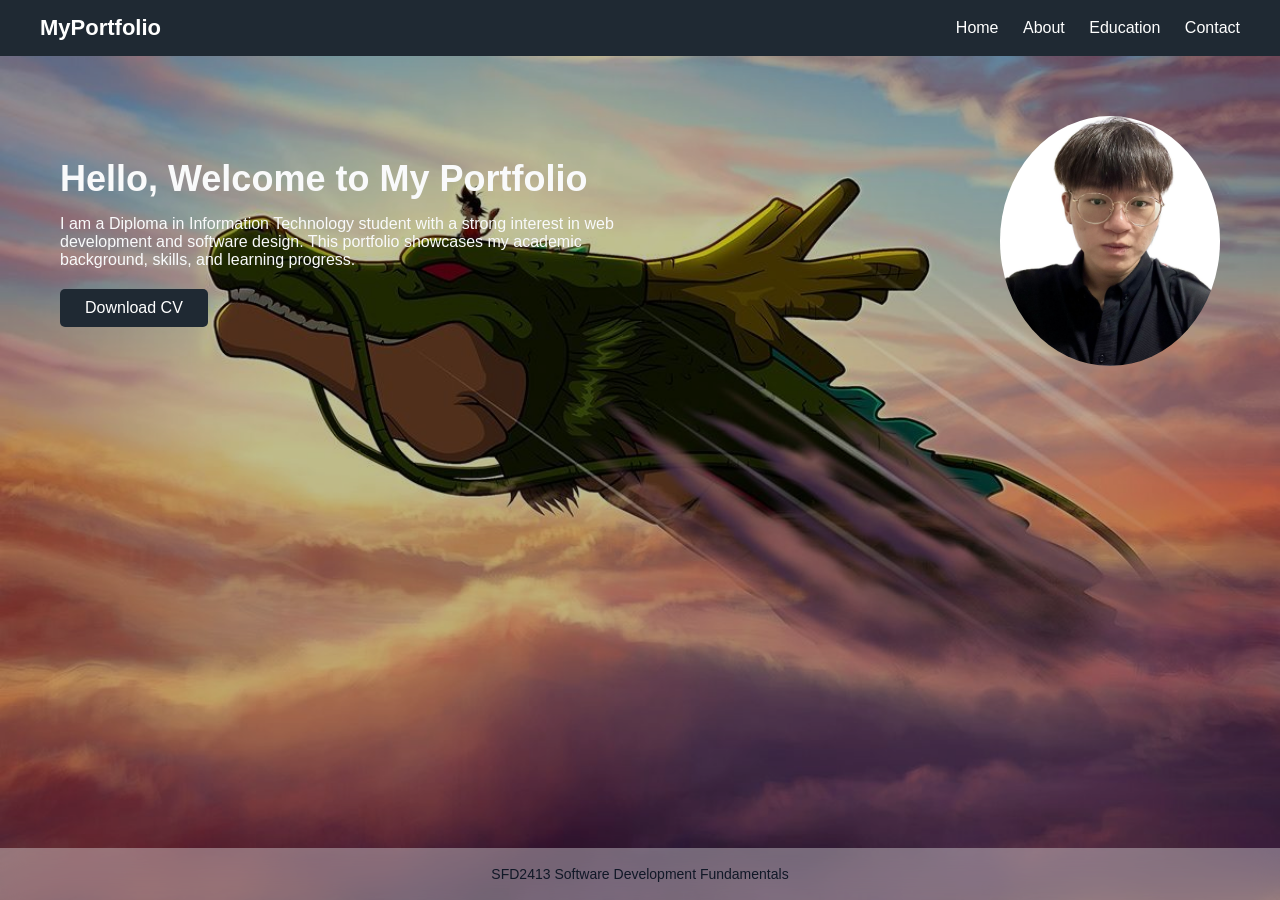
<file: index.html>
<!DOCTYPE html>
<html lang="en">
<head>
    <meta charset="UTF-8">
    <title>Mr Teh | Portfolio</title>
    <link rel="stylesheet" href="style.css">
</head>
<body class="home-bg">

<header class="navbar">
    <h2 class="logo">MyPortfolio</h2>
    <nav>
        <a href="index.html">Home</a>
        <a href="about.html">About</a>
        <a href="education.html">Education</a>
        <a href="contact.html">Contact</a>
    </nav>
</header>

<main class="home">
    <div class="home-text">
        <h1>Hello, Welcome to My Portfolio</h1>
<p>
    I am a Diploma in Information Technology student with a strong interest in 
    web development and software design. This portfolio showcases my academic 
    background, skills, and learning progress.
</p>


        <a href="cv/MyCV.pdf" download class="btn">Download CV</a>
    </div>

    <div class="home-img">
        <img src="images/profile.jpg" alt="Profile Image">
    </div>
</main>

<footer>
    <p>SFD2413 Software Development Fundamentals</p>
</footer>

</body>
</html>
</file>
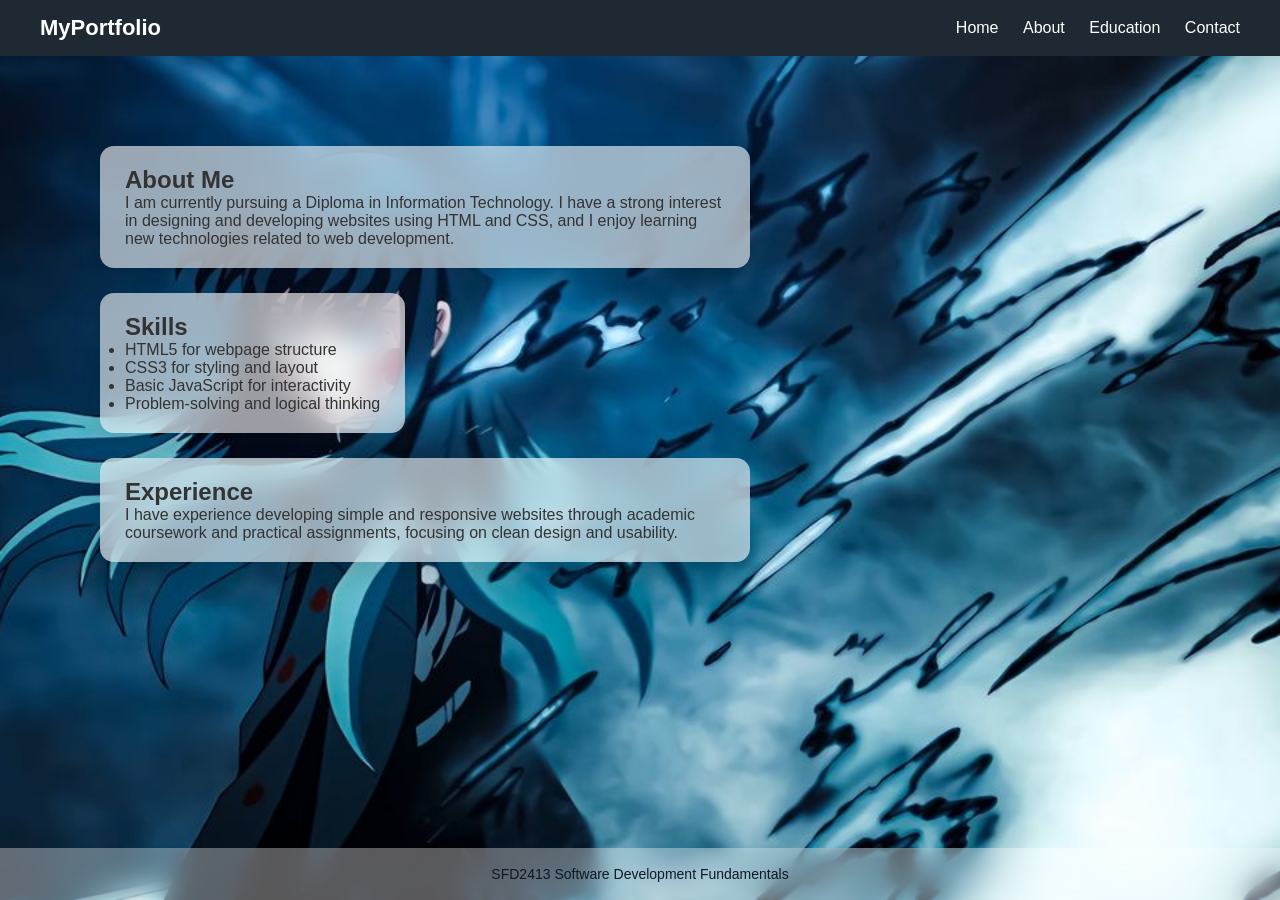
<file: about.html>
<!DOCTYPE html>
<html lang="en">
<head>
    <meta charset="UTF-8">
    <title>About Me</title>
    <link rel="stylesheet" href="style.css">
</head>
<body class="about-bg">

<header class="navbar">
    <h2 class="logo">MyPortfolio</h2>
    <nav>
        <a href="index.html">Home</a>
        <a href="about.html">About</a>
        <a href="education.html">Education</a>
        <a href="contact.html">Contact</a>
    </nav>
</header>

<main class="page">
    <section class="card">
        <h1>About Me</h1>
        <p>
    I am currently pursuing a Diploma in Information Technology. 
    I have a strong interest in designing and developing websites using 
    HTML and CSS, and I enjoy learning new technologies related to web development.
</p>

    </section>

    <section class="card">
        <h2>Skills</h2>
        <ul>
    <li>HTML5 for webpage structure</li>
    <li>CSS3 for styling and layout</li>
    <li>Basic JavaScript for interactivity</li>
    <li>Problem-solving and logical thinking</li>
</ul>

    </section>

    <section class="card">
        <h2>Experience</h2>
        <p>
    I have experience developing simple and responsive websites 
    through academic coursework and practical assignments, focusing on 
    clean design and usability.
</p>

    </section>
</main>

<footer>
    <p>SFD2413 Software Development Fundamentals</p>
</footer>

</body>
</html>
</file>
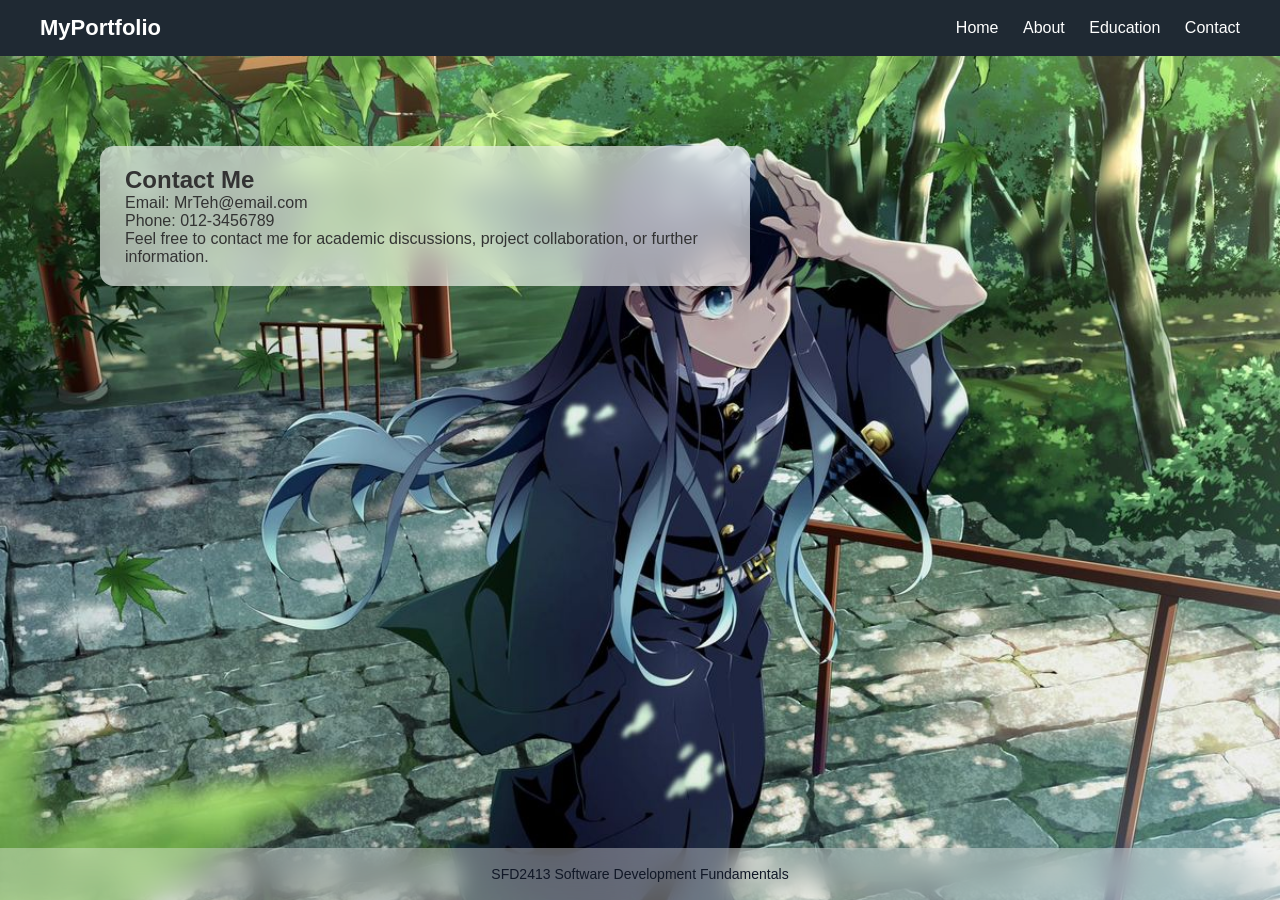
<file: contact.html>
<!DOCTYPE html>
<html lang="en">
<head>
    <meta charset="UTF-8">
    <title>Contact</title>
    <link rel="stylesheet" href="style.css">
</head>
<body class="contact-bg">

<header class="navbar">
    <h2 class="logo">MyPortfolio</h2>
    <nav>
        <a href="index.html">Home</a>
        <a href="about.html">About</a>
        <a href="education.html">Education</a>
        <a href="contact.html">Contact</a>
    </nav>
</header>

<main class="page">
    <section class="card">
        <h1>Contact Me</h1>
        <p>Email: MrTeh@email.com</p>
        <p>Phone: 012-3456789</p>
        <p>
    Feel free to contact me for academic discussions, project collaboration, 
    or further information.
</p>
    </section>
</main>

<footer>
    <p>SFD2413 Software Development Fundamentals</p>
</footer>

</body>
</html>
</file>
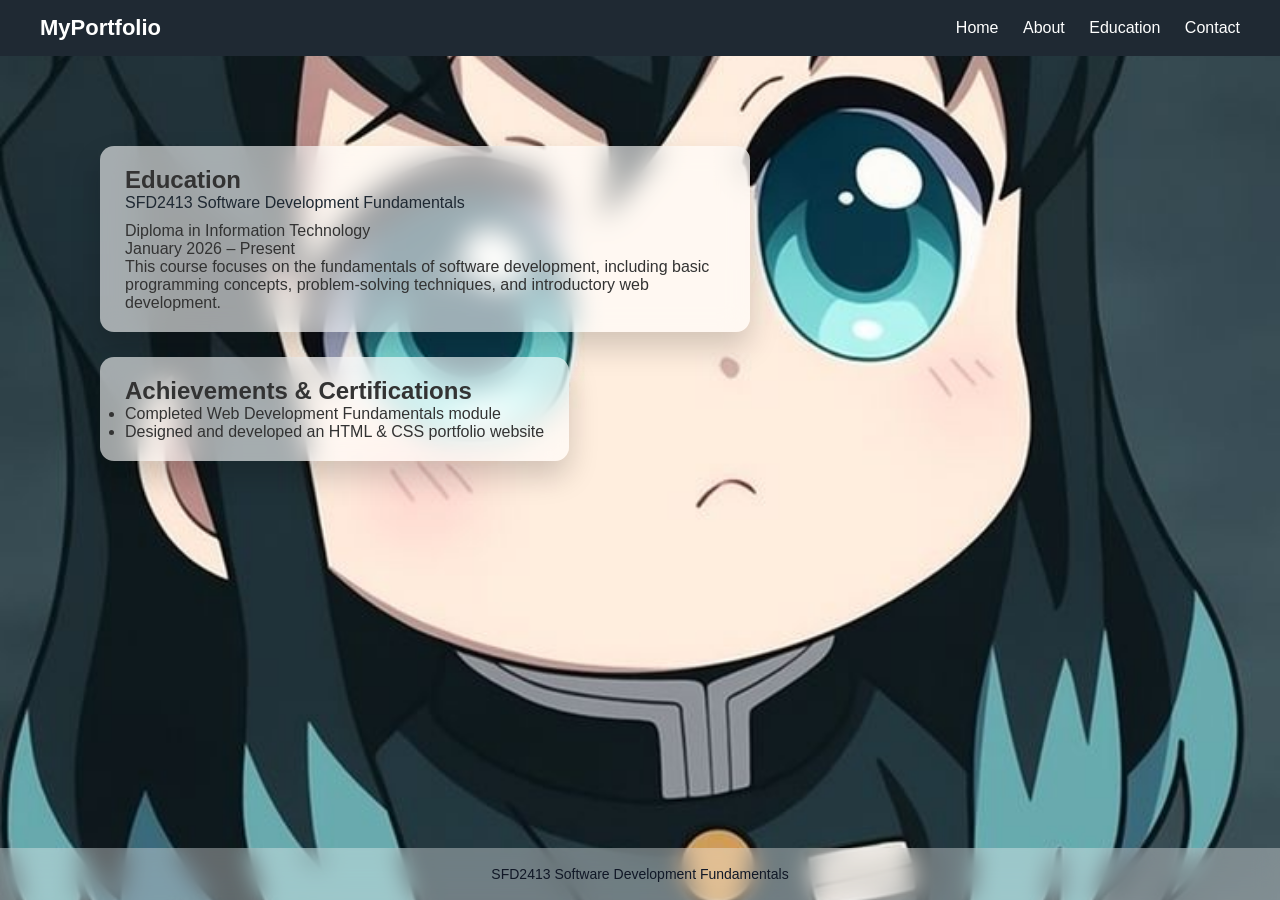
<file: education.html>
<!DOCTYPE html>
<html lang="en">
<head>
    <meta charset="UTF-8">
    <title>Education</title>
    <link rel="stylesheet" href="style.css">
</head>
<body class="edu-bg">

<header class="navbar">
    <h2 class="logo">MyPortfolio</h2>
    <nav>
        <a href="index.html">Home</a>
        <a href="about.html">About</a>
        <a href="education.html">Education</a>
        <a href="contact.html">Contact</a>
    </nav>
</header>

<main class="page">
    <section class="card">
    <h1>Education</h1>
    <h3 class="subject">
    SFD2413 Software Development Fundamentals
</h3>
<p>
    Diploma in Information Technology <br>
    January 2026 – Present
</p>
<p>
    This course focuses on the fundamentals of software development, 
    including basic programming concepts, problem-solving techniques, 
    and introductory web development.
</p>

</section>


    <section class="card">
        <h2>Achievements & Certifications</h2>
        <ul>
            <li>Completed Web Development Fundamentals module</li>
            <li>Designed and developed an HTML & CSS portfolio website</li>

        </ul>
    </section>
</main>

<footer>
    <p>SFD2413 Software Development Fundamentals</p>
</footer>



</body>
</html>
</file>
<file: style.css>
* {
    margin: 0;
    padding: 0;
    box-sizing: border-box;
}

body {
    font-family: Arial, sans-serif;
    color: #333;

    min-height: 100vh;          
    display: flex;              
    flex-direction: column;     
}

.home-bg::before {
    content: "";
    position: fixed;
    inset: 0;
    background: rgba(0, 0, 0, 0.25); /* dark overlay */
    z-index: -1;
}

.home-text {
    color: #f9fafb;
}


.home-bg {
    background: url("images/home-bg.jpg") center/cover no-repeat fixed;
} 

.about-bg {
    background: url("images/about-bg.jpg") center/cover no-repeat fixed;
}
.edu-bg {
    background: url("images/edu-bg.jpg") center/cover no-repeat fixed;
}

.contact-bg {
    background: url("images/contact-bg.jpg") center/cover no-repeat fixed;
}

/* Navbar */
.navbar {
    background: #1f2933;
    color: white;
    padding: 15px 40px;
    display: flex;
    justify-content: space-between;
    align-items: center;
}

.navbar a {
    color: white;
    margin-left: 20px;
    text-decoration: none;
}

.navbar a:hover {
    text-decoration: underline;
}

.logo {
    font-size: 22px;
}

/* Home Page */
.home {
    display: flex;
    justify-content: space-between;
    align-items: center;
    padding: 60px;
}

.home-text {
    max-width: 50%;
}

.home-text h1 {
    font-size: 36px;
    margin-bottom: 15px;
}

.home-img img {
    width: 220px;
    border-radius: 50%;
}

/* Buttons */
.btn {
    display: inline-block;
    margin-top: 20px;
    padding: 10px 25px;
    background: #1f2933;
    color: white;
    text-decoration: none;
    border-radius: 5px;
}

.btn:hover {
    background: #374151;
}


.page {
    padding: 90px 60px 60px;
}


.card {
    background: rgba(255, 255, 255, 0.6);
    backdrop-filter: blur(14px);
    -webkit-backdrop-filter: blur(14px);

    padding: 20px 25px;
    margin-bottom: 25px;

    max-width: 650px;
    border-radius: 14px;

    box-shadow: 0 15px 30px rgba(0,0,0,0.18);
}

.page {
    display: flex;
    flex-direction: column;
    align-items: flex-start; 
}

.page {
    padding-left: 100px;
}


.subject {
    font-size: 16px;
    font-weight: 500;
    color: #1f2933;
    margin-bottom: 10px;
}

footer {
    margin-top: auto;           
    text-align: center;
    padding: 18px;

    background: rgba(255, 255, 255, 0.35); 
    backdrop-filter: blur(12px);
    -webkit-backdrop-filter: blur(12px);

    color: #111827;
    font-size: 14px;
    font-weight: 500;
}


/* Responsive */
@media (max-width: 768px) {
    .home {
        flex-direction: column;
        text-align: center;
    }

    .home-text {
        max-width: 100%;
    }
}

@keyframes fadeIn {
    from {
        opacity: 0;
        transform: translateY(20px);
    }
    to {
        opacity: 1;
        transform: translateY(0);
    }
}

.card {
    animation: fadeIn 0.8s ease forwards;
}



.home-text {
    animation: fadeIn 1s ease forwards;
}

.home-img {
    animation: fadeIn 1.2s ease forwards;
}

.card:hover {
    opacity: 0.9;
    transition: opacity 0.3s ease;
}
</file>
